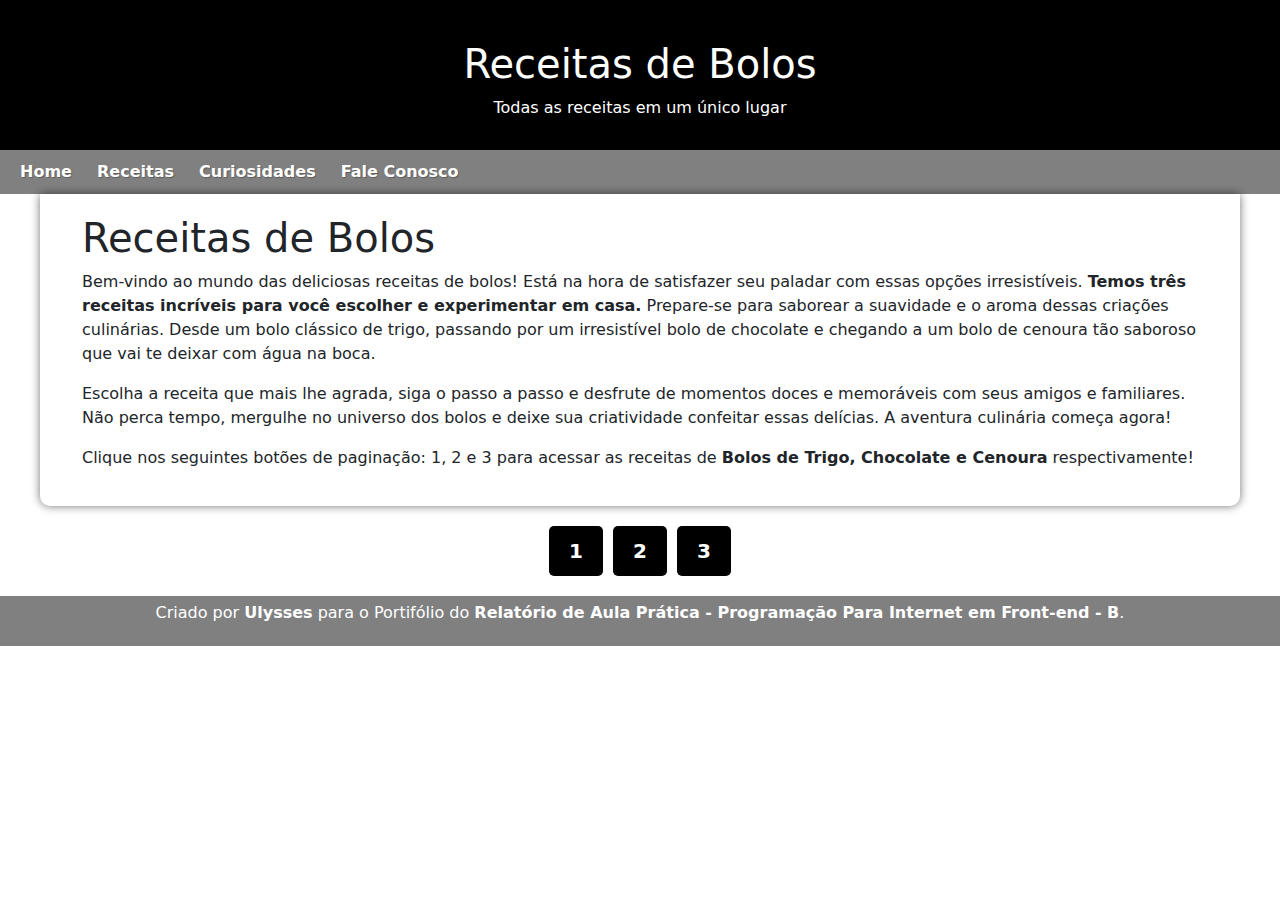
<file: index.html>
<!DOCTYPE html>
<html lang="pt-br">
<head>
    <meta charset="UTF-8">
    <meta http-equiv="X-UA-Compatible" content="IE=edge">
    <meta name="viewport" content="width=device-width, initial-scale=1.0">
    <title>Receitas</title>
    <link rel="shortcut icon" href="Imagens/bolo-chocolate.jpg" type="image/x-icon">
    <link rel="stylesheet" href="https://cdn.jsdelivr.net/npm/bootstrap@5.0.0-beta2/dist/css/bootstrap.min.css">
    <link rel="stylesheet" href="styles.css">
</head>
<body>
    <header>
        <h1>Receitas de Bolos</h1>
        <p>Todas as receitas em um único lugar</p>
    </header>
    <nav>
        <a href="#">Home</a>
        <a href="#">Receitas</a>
        <a href="#">Curiosidades</a>
        <a href="#">Fale Conosco</a>
    </nav>

    <main>
        <div class="container">
        <h1>Receitas de Bolos</h1>
        <p>Bem-vindo ao mundo das deliciosas receitas de bolos! Está na hora de satisfazer seu paladar com essas opções irresistíveis. <strong>Temos três receitas incríveis para você escolher e experimentar em casa.</strong> Prepare-se para saborear a suavidade e o aroma dessas criações culinárias. Desde um bolo clássico de trigo, passando por um irresistível bolo de chocolate e chegando a um bolo de cenoura tão saboroso que vai te deixar com água na boca.</p>
        <p>Escolha a receita que mais lhe agrada, siga o passo a passo e desfrute de momentos doces e memoráveis com seus amigos e familiares. Não perca tempo, mergulhe no universo dos bolos e deixe sua criatividade confeitar essas delícias. A aventura culinária começa agora!</p>
        <p>Clique nos seguintes botões de paginação: 1, 2 e 3 para acessar as receitas de <strong>Bolos de Trigo, Chocolate e Cenoura</strong> respectivamente!</p>
    </main>

    <div class="pagination">
        <a href="receita1.html"><button onclick="changePage(1)" class="btn btn-primary">1</button></a>
        <a href="receita2.html"><button onclick="changePage(2)" class="btn btn-primary">2</button></a>
        <a href="receita3.html"><button onclick="changePage(3)" class="btn btn-primary">3</button></a>
    </div>
  </div>
  <script src="script.js"></script>
  <footer>
    <p>Criado por <strong><a href="https://www.colaboraread.com.br/">Ulysses</a></strong> para o Portifólio do <strong><a href="https://www.colaboraread.com.br/">Relatório de Aula Prática - Programação Para Internet em Front-end - B</a></strong>.</p>
</footer>
</body>
</html>
</file>
<file: styles.css>
@charset "UTF-8";

.page {
    display: none;
  }
  
  .pagination {
    display: flex;
    justify-content: center;
    margin-top: 20px;
    margin-bottom: 20px;
}

  .btn {
    display: inline-block;
    padding: 10px 20px;
    border-radius: 5px;
    font-size: 20px;
    font-weight: bold;
    color: #fff;
    background-color: black;
    border: none;
    cursor: pointer;
    transition: background-color 0.2s;
    margin: 0 5px;
}


  header {
    background-color: black;
    min-height: 150px;
    text-align: center;
    padding-top: 40px;
}

header h1 {
    color: white;
}

header p{
    color: white;
    text-align: center;
    max-width: 500px;
    margin: auto;
    padding-left: 10px;
    padding-right: 10px;
    text-shadow: 2px 2px 0px black;
}

nav{
    background-color: gray;
    padding: 10px;
    text-shadow: 1px 1px 1px rgba(0, 0, 0, 0.281);
}

nav a {
    color: white;
    padding: 10px;
    text-decoration: none;
    font-weight: bold;
    transition-duration: 0.3s;
}


main{
    min-width: 400px;
    max-width: 1200px;
    margin: auto;
    background-color: white;
    padding: 20px;
    box-shadow: 0px 0px 10px rgba(0, 0, 0, 0.555) ;
    margin-bottom: 20px;
    border-bottom-left-radius: 10px;
    border-bottom-right-radius: 10px;
}

footer {
    background-color: gray;
    color: white;
    text-align: center;
    padding: 5px;
}

footer p { text-align: center;
}

footer a {
    color: white;
    font-weight: bolder;
    text-decoration: none;
}

footer a:hover{
    text-decoration: underline;
}
</file>
